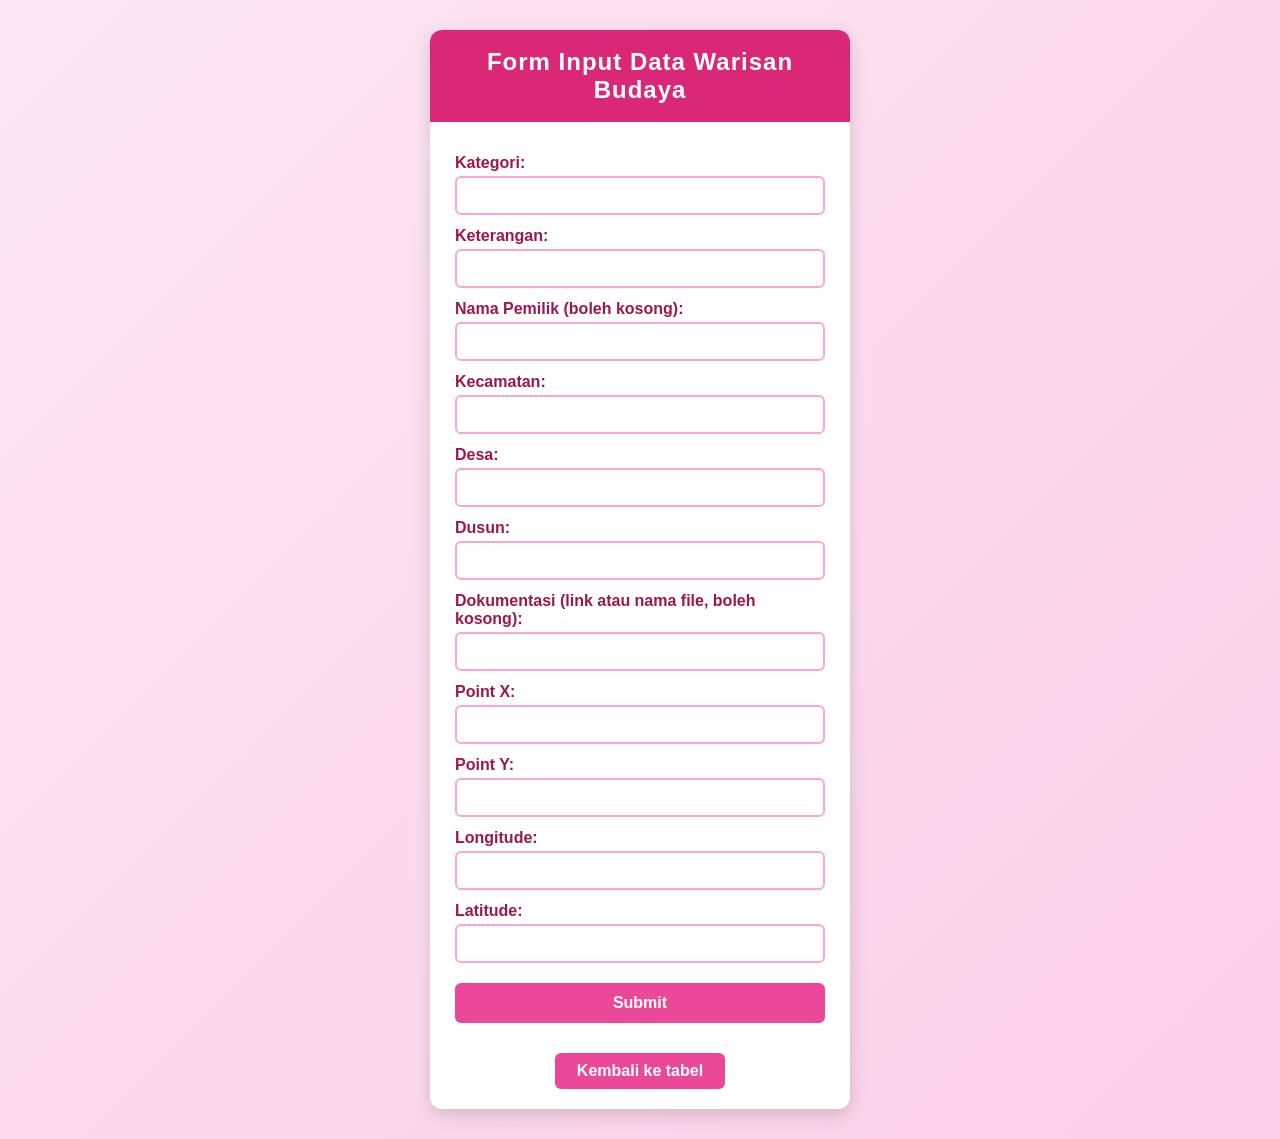
<file: index.html>
<!DOCTYPE html>
<html lang="id">
<head>
<meta charset="UTF-8">
<meta name="viewport" content="width=device-width, initial-scale=1">
<title>Form Input Data Warisan Budaya</title>
<link rel="stylesheet" href="../style.css">
</head>
<body>
<div class="kotak">
  <h2>Form Input Data Warisan Budaya</h2>
  <form action="input.php" onsubmit="return validateForm(event)" method="post">
    <label for="kategori">Kategori:</label>
    <input type="text" id="kategori" name="kategori">
    <label for="keterangan">Keterangan:</label>
    <input type="text" id="keterangan" name="keterangan">
    <label for="nama_pemilik">Nama Pemilik (boleh kosong):</label>
    <input type="text" id="nama_pemilik" name="nama_pemilik">
    <label for="kecamatan">Kecamatan:</label>
    <input type="text" id="kecamatan" name="kecamatan">
    <label for="desa">Desa:</label>
    <input type="text" id="desa" name="desa">
    <label for="dusun">Dusun:</label>
    <input type="text" id="dusun" name="dusun">
    <label for="dokumentasi">Dokumentasi (link atau nama file, boleh kosong):</label>
    <input type="text" id="dokumentasi" name="dokumentasi">
    <label for="point_x">Point X:</label>
    <input type="text" id="point_x" name="point_x">
    <label for="point_y">Point Y:</label>
    <input type="text" id="point_y" name="point_y">
    <label for="longitude">Longitude:</label>
    <input type="text" id="longitude" name="longitude">
    <label for="latitude">Latitude:</label>
    <input type="text" id="latitude" name="latitude">
    <input type="submit" value="Submit">
  </form>
  <p id="informasi"></p>
  <a class="kembali" href="../index.php">Kembali ke tabel</a>
</div>
<script src="../validasi.js"></script>
</body>
</html>
</file>
<file: style.css>
body {
  font-family: Arial, sans-serif;
  background: linear-gradient(135deg, #fce7f3, #fbcfe8);
  margin: 0;
  padding: 30px 15px;
}

.judul { text-align: center; color: #9d174d; margin-top: 0; }
.tombol {
  display: inline-block;
  padding: 9px 22px;
  margin-bottom: 15px;
  background: #ec4899;
  color: #ffffff;
  font-weight: bold;
  text-decoration: none;
  border-radius: 6px;
}
.tombol:hover { background: #be185d; }
.gulir { overflow-x: auto; }
table.data {
  border-collapse: collapse;
  width: 100%;
  background: #ffffff;
  box-shadow: 0 4px 12px rgba(0, 0, 0, 0.12);
}
table.data th {
  background: #db2777;
  color: #ffffff;
  padding: 10px;
}
table.data td {
  padding: 8px 10px;
  border: 1px solid #f9a8d4;
}
table.data tr:nth-child(even) td { background: #fdf2f8; }
.aksi-edit { color: #db2777; font-weight: bold; }
.aksi-hapus { color: #b91c1c; font-weight: bold; }

.kotak {
  max-width: 420px;
  margin: 0 auto;
  background: #ffffff;
  border-radius: 12px;
  box-shadow: 0 6px 18px rgba(0, 0, 0, 0.15);
  overflow: hidden;
}
.kotak h2 {
  margin: 0;
  padding: 18px;
  background: #db2777;
  color: #ffffff;
  text-align: center;
  font-weight: bold;
  letter-spacing: 1px;
}
form { padding: 20px 25px; }
label {
  display: block;
  margin-top: 12px;
  margin-bottom: 4px;
  font-weight: bold;
  color: #9d174d;
}
input[type="text"] {
  width: 100%;
  box-sizing: border-box;
  padding: 9px 10px;
  border: 2px solid #f9a8d4;
  border-radius: 6px;
  font-size: 15px;
}
input[type="text"]:focus {
  outline: none;
  border-color: #db2777;
  background: #fdf2f8;
}
input[type="submit"] {
  width: 100%;
  margin-top: 20px;
  padding: 11px;
  background: #ec4899;
  color: #ffffff;
  font-size: 16px;
  font-weight: bold;
  border: none;
  border-radius: 6px;
  cursor: pointer;
}
input[type="submit"]:hover { background: #be185d; }
#informasi { margin: 0 25px 10px; color: #b91c1c; font-weight: bold; }
.pesan { padding: 20px 25px; font-weight: bold; color: #b91c1c; }
.kembali {
  display: block;
  width: fit-content;
  margin: 0 auto 20px;
  padding: 9px 22px;
  background: #ec4899;
  color: #ffffff;
  font-weight: bold;
  text-decoration: none;
  border-radius: 6px;
}
.kembali:hover { background: #be185d; }
</file>
